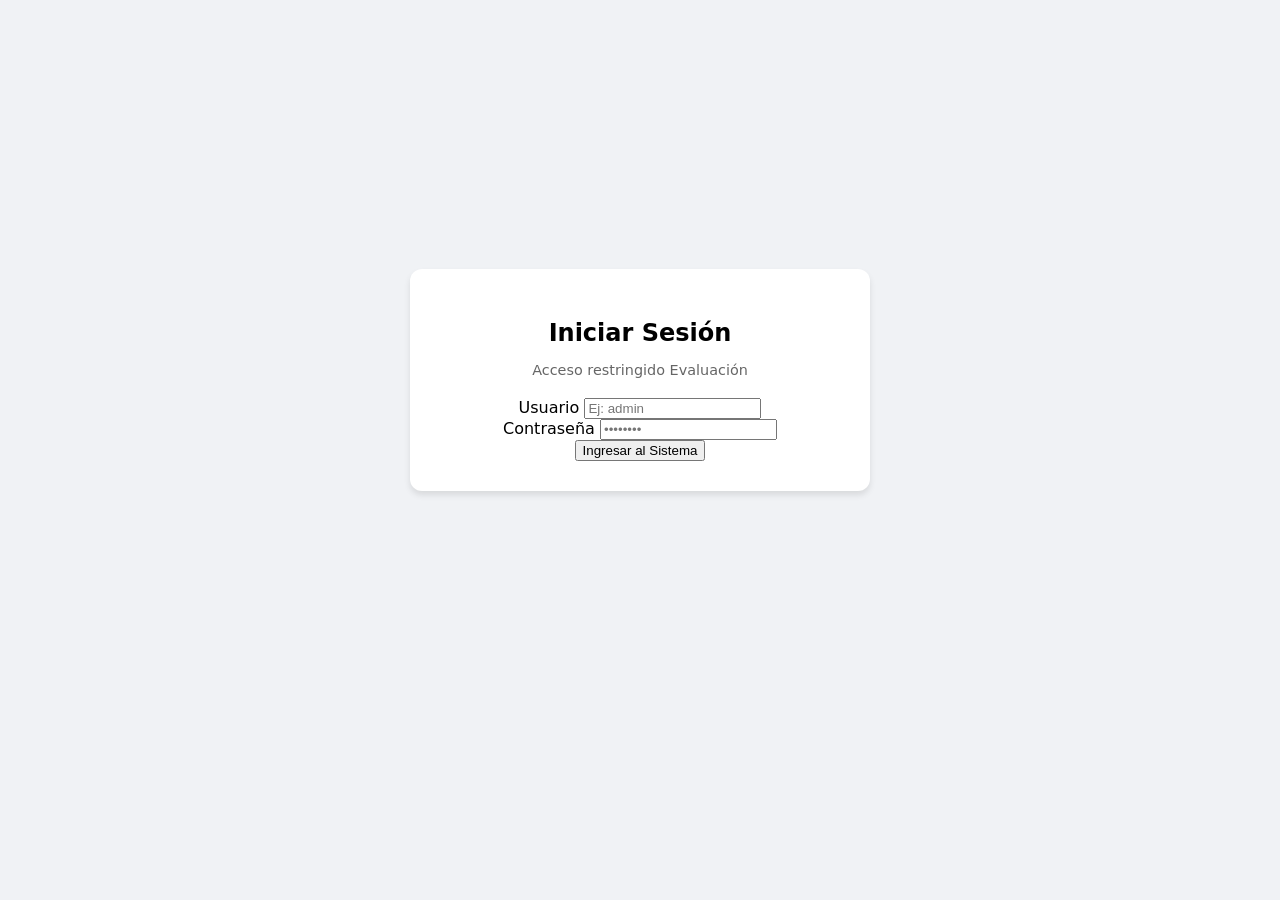
<file: login.html>
<!DOCTYPE html>
<html lang="es">
<head>
    <meta charset="UTF-8">
    <meta name="viewport" content="width=device-width, initial-scale=1.0">
    <title>Login | Sistema Multicloud</title>
    <link rel="stylesheet" href="styles.css">
    <style>
        .login-container { display: flex; justify-content: center; align-items: center; height: 80vh; }
        .login-card { background: white; padding: 30px; border-radius: 12px; box-shadow: 0 4px 6px rgba(0,0,0,0.1); width: 100%; max-width: 400px; }
        .error-msg { color: #dc2626; font-size: 0.9rem; margin-top: 10px; display: none; text-align: center; }
    </style>
</head>
<body>
    <div class="login-container">
        <div class="login-card">
            <h2 style="text-align: center; border: none; margin-bottom: 10px;">Iniciar Sesión</h2>
            <p style="text-align: center; color: #666; font-size: 0.9rem; margin-bottom: 20px;">Acceso restringido Evaluación</p>
            
            <form id="loginForm">
                <div class="form-group">
                    <label for="username">Usuario</label>
                    <input type="text" id="username" required placeholder="Ej: admin">
                </div>
                <div class="form-group">
                    <label for="password">Contraseña</label>
                    <input type="password" id="password" required placeholder="••••••••">
                </div>
                <button type="submit">Ingresar al Sistema</button>
                <div id="errorBox" class="error-msg"></div>
            </form>
        </div>
    </div>

    <script>
        document.getElementById('loginForm').addEventListener('submit', async (e) => {
            e.preventDefault();
            const username = document.getElementById('username').value;
            const password = document.getElementById('password').value;
            const errorBox = document.getElementById('errorBox');

            try {
                const response = await fetch('/auth/login', {
                    method: 'POST',
                    headers: { 'Content-Type': 'application/json' },
                    body: JSON.stringify({ username, password })
                });
                const data = await response.json();

                if (data.success) {
                    window.location.href = '/';
                } else {
                    errorBox.innerText = data.message;
                    errorBox.style.display = 'block';
                }
            } catch (err) {
                errorBox.innerText = 'Error al conectar con el servidor';
                errorBox.style.display = 'block';
            }
        });
    </script>
</body>
</html>
</file>
<file: styles.css>
body {
    font-family: system-ui, -apple-system, sans-serif;
    background: #f0f2f5;
    margin: 0;
    padding: 20px;
    text-align: center;
}

h1 {
    color: #0078d4;
    margin-bottom: 30px;
}

.gallery-container {
    display: grid;
    grid-template-columns: repeat(auto-fill, minmax(250px, 1fr));
    gap: 20px;
    max-width: 1200px;
    margin: 0 auto;
}

.gallery-item {
    background: white;
    border-radius: 10px;
    overflow: hidden;
    box-shadow: 0 4px 12px rgba(0,0,0,0.08);
    transition: transform 0.2s;
}

.gallery-item:hover {
    transform: translateY(-3px);
}

.gallery-item img {
    width: 100%;
    height: 200px;
    object-fit: cover;
    display: block;
}

.item-info {
    padding: 15px;
    font-weight: bold;
    font-size: 14px;
    color: #333;
}

.error-box {
    background: #ffe3e3;
    color: #b71c1c;
    padding: 15px;
    border-radius: 8px;
    border: 1px solid #ffcdd2;
    max-width: 600px;
    margin: 20px auto;
    font-weight: bold;
    grid-column: 1 / -1;
}
</file>
